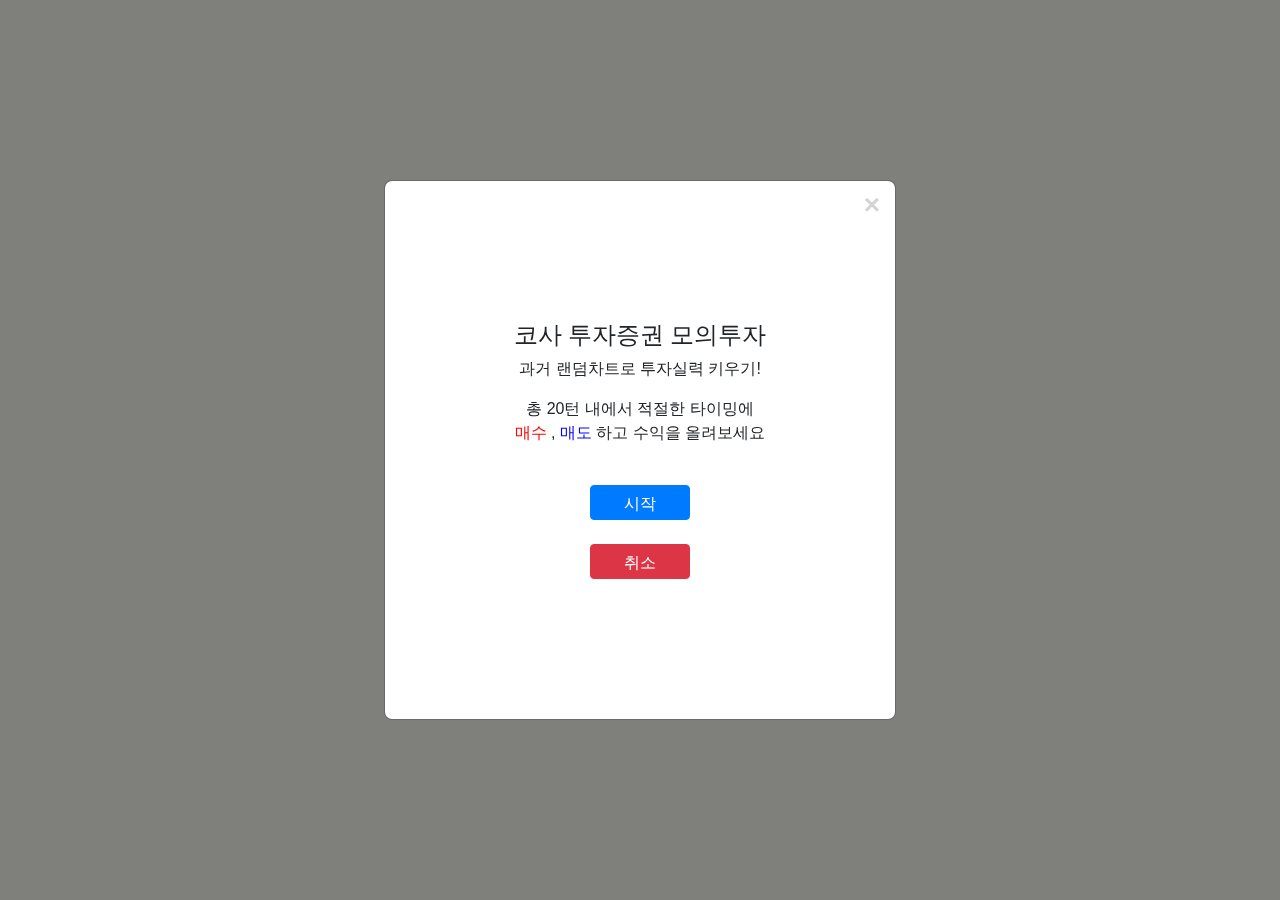
<file: src/main/webapp/html/game.html>
<!DOCTYPE html>
<html lang="ko">
<head>
  <meta charset="UTF-8">
  <meta name="viewport" content="width=device-width, initial-scale=1.0">
  <title>자동 모달 예제</title>
  <link rel="icon" type="image/x-icon" href="../assets/favicon.ico" />
  <link rel="stylesheet" href="../css/main.css">
  <link rel="stylesheet" href="https://stackpath.bootstrapcdn.com/bootstrap/4.3.1/css/bootstrap.min.css"
        integrity="sha384-ggOyR0iXCbMQv3Xipma34MD+dH/1fQ784/j6cY/iJTQUOhcWr7x9JvoRxT2MZw1T" crossorigin="anonymous">
  <style>
    #startButton, #cancelButton {
      width: 100px;
      height: 35px;
    }
    .close {
      position: absolute;
      top: 10px;
      right: 15px;
      color: #aaa;
      font-size: 28px;
      font-weight: bold;
      cursor: pointer;
    }
    p{
      text-align: center;
    }
  </style>
</head>
<body>
<div id="myModal" class="startModal">
  <div class="startModal-content">
    <span class="close">&times;</span>
    <h4>코사 투자증권 모의투자</h4>
    <p>과거 랜덤차트로 투자실력 키우기!</p>
    <img>
    <p>총 20턴 내에서 적절한 타이밍에
      <br>
      <span style="color: red;">매수</span>
      <span>,</span>
      <span style="color: blue;">매도</span>
      <span>하고 수익을 올려보세요</span>
    </p>
    <br>
    <button type="button" class="btn btn-primary" id="startButton">시작</button>
    <br>
    <button type="button" class="btn btn-danger" id="cancelButton">취소</button>
  </div>
</div>

<script>
  window.onload = function() {
    const modal = document.getElementById("myModal");
    const span = document.getElementsByClassName("close")[0];

    // 모달을 보이도록 설정
    modal.style.display = "block";

    // 엑스 버튼 클릭 시 모달 닫기
    span.onclick = function() {
      modal.style.display = "none";
    }

    // 모달 바깥 영역 클릭 시 모달 닫기
    window.onclick = function(event) {
      if (event.target == modal) {
        modal.style.display = "none";
      }
    }

    const startButton = document.getElementById("startButton");
    startButton.onclick = function() {
      let selectedValue = null;
      if(selectedAsset==='비트코인'){
        selectedValue = 'KRW-BTC';
      }else if(selectedAsset==='이더리움'){
        selectedValue = 'KRW-ETH';
      }else if(selectedAsset==='리플'){
        selectedValue = 'KRW-XRP';
      }else if(selectedAsset==='도지코인'){
        selectedValue = 'KRW-DOGE';
      }else if(selectedAsset==='솔라나'){
        selectedValue = 'KRW-SOL';
      }
      if (selectedValue) {
        // URL에 선택된 코인 종목을 포함시킵니다.
        window.location.href = 'gameMain.html?asset=' + encodeURIComponent(selectedValue);
      } else {
        alert('항목을 선택해 주세요.');
      }
      modal.style.display = "none"; // 모달창 닫기
      // window.location.href = "gameMain.html";
    };

    // 취소 버튼 클릭 시 index.html로 이동
    const cancelButton = document.getElementById("cancelButton");
    cancelButton.onclick = function() {
      // 취소선택시 index.html로 돌아가기
      window.location.href = "index.html";
    }

    // 쿼리 문자열에서 선택된 자산 가져오기
    const urlParams = new URLSearchParams(window.location.search);
    const selectedAsset = urlParams.get('asset');
    console.log(selectedAsset);
    if (selectedAsset) {
      document.getElementById('selectedAsset').textContent += selectedAsset;
    } else {
      document.getElementById('selectedAsset').textContent += '없음';
    }
  }
</script>
</body>
</html>
</file>
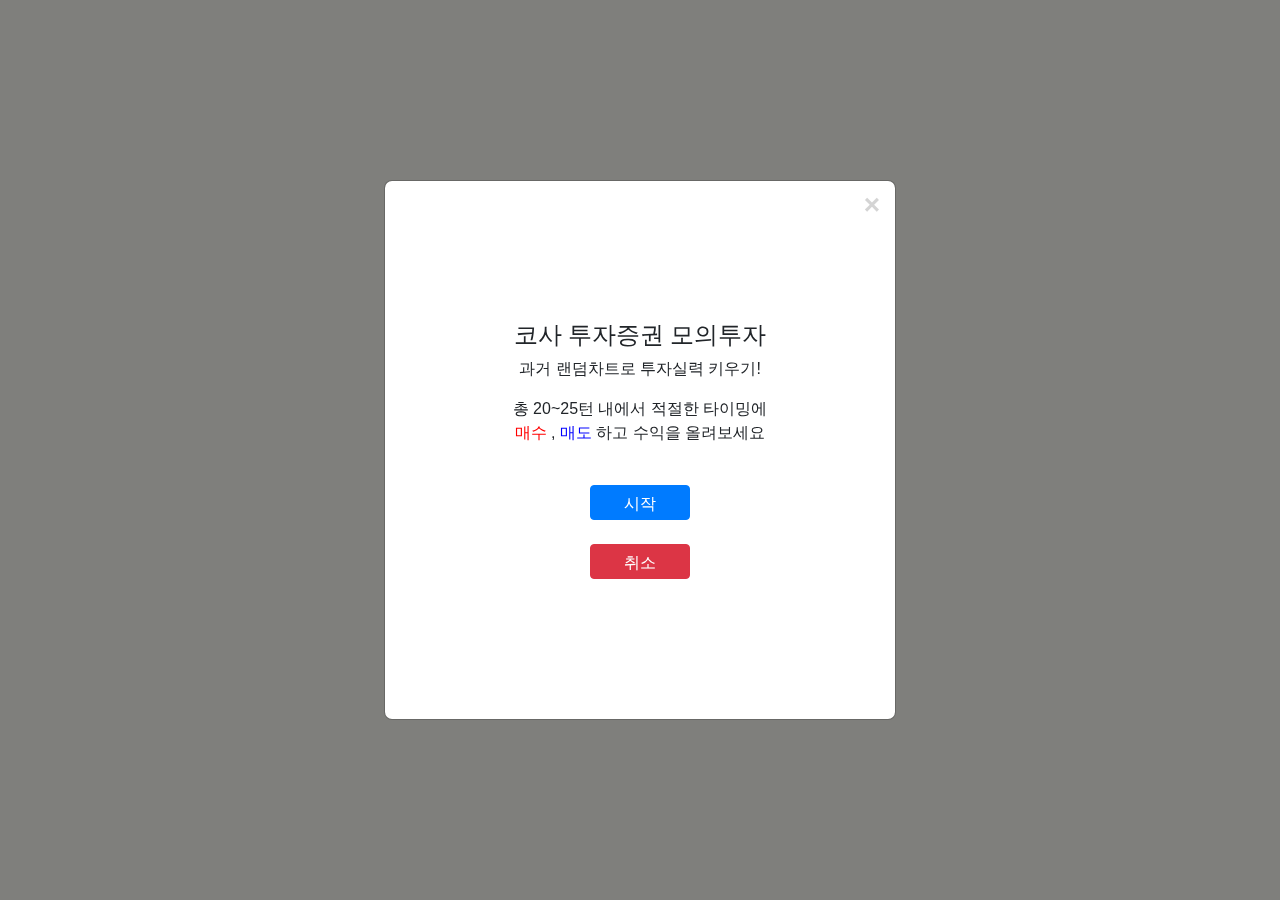
<file: src/main/webapp/views/game.html>
<!DOCTYPE html>
<html lang="ko">
<head>
    <meta charset="UTF-8">
    <meta name="viewport" content="width=device-width, initial-scale=1.0">
    <title>자동 모달 예제</title>
    <link rel="icon" type="image/x-icon" href="../resources/assets/favicon.ico" />
    <link rel="stylesheet" href="../resources/css/styles.css">
    <link rel="stylesheet" href="https://stackpath.bootstrapcdn.com/bootstrap/4.3.1/css/bootstrap.min.css"
          integrity="sha384-ggOyR0iXCbMQv3Xipma34MD+dH/1fQ784/j6cY/iJTQUOhcWr7x9JvoRxT2MZw1T" crossorigin="anonymous">
    <style>
        #startButton, #cancelButton {
            width: 100px;
            height: 35px;
        }
        .close {
            position: absolute;
            top: 10px;
            right: 15px;
            color: #aaa;
            font-size: 28px;
            font-weight: bold;
            cursor: pointer;
        }
        p{
            text-align: center;
        }
    </style>
</head>
<body>
<div id="myModal" class="startModal">
    <div class="startModal-content">
        <span class="close">&times;</span>
        <h4>코사 투자증권 모의투자</h4>
        <p>과거 랜덤차트로 투자실력 키우기!</p>
        <img>
        <p>총 20~25턴 내에서 적절한 타이밍에
            <br>
        <span style="color: red;">매수</span>
        <span>,</span>
        <span style="color: blue;">매도</span>
        <span>하고 수익을 올려보세요</span>
        </p>
        <br>
        <button type="button" class="btn btn-primary" id="startButton">시작</button>
        <br>
        <button type="button" class="btn btn-danger" id="cancelButton">취소</button>
    </div>
</div>

<script>
    window.onload = function() {
        const modal = document.getElementById("myModal");
        const span = document.getElementsByClassName("close")[0];

        // 모달을 보이도록 설정
        modal.style.display = "block";

        // 엑스 버튼 클릭 시 모달 닫기
        span.onclick = function() {
            modal.style.display = "none";
        }

        // 모달 바깥 영역 클릭 시 모달 닫기
        window.onclick = function(event) {
            if (event.target == modal) {
                modal.style.display = "none";
            }
        }

        const startButton = document.getElementById("startButton");
        startButton.onclick = function() {
            modal.style.display = "none"; // 모달창 닫기
        };

        // 취소 버튼 클릭 시 index.html로 이동
        const cancelButton = document.getElementById("cancelButton");
        cancelButton.onclick = function() {
            // 취소선택시 index.html로 돌아가기
            window.location.href = "../index.html";
        }

        // 쿼리 문자열에서 선택된 자산 가져오기
        const urlParams = new URLSearchParams(window.location.search);
        const selectedAsset = urlParams.get('asset');
        if (selectedAsset) {
            document.getElementById('selectedAsset').textContent += selectedAsset;
        } else {
            document.getElementById('selectedAsset').textContent += '없음';
        }
    }
</script>
</body>
</html>
</file>
